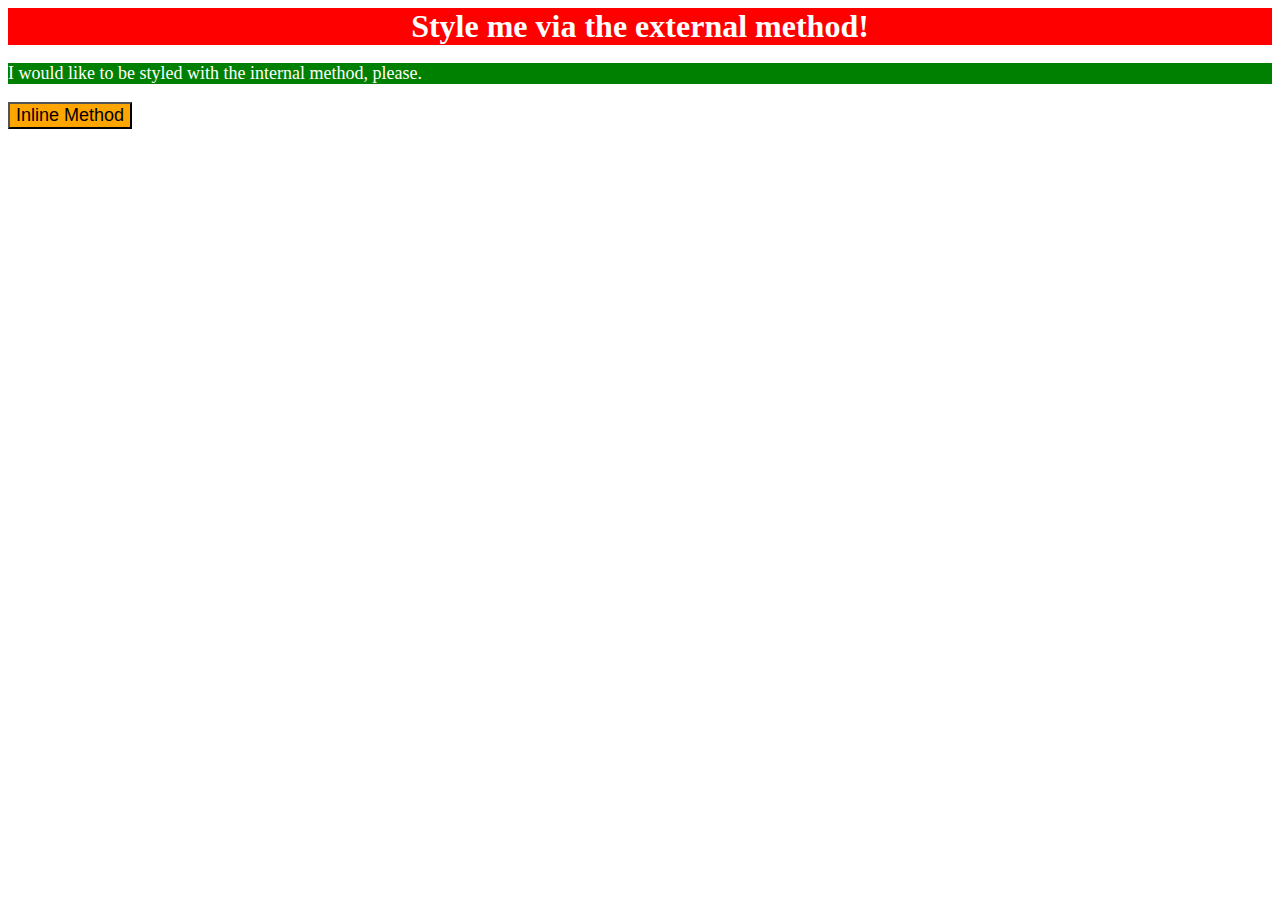
<file: foundations/01-css-methods/index.html>
<!DOCTYPE html>
<html lang="en">
  <head>
    <style>
      p {
        background-color: green;
        color: white;
        font-size: 18px;
      }
    </style>
    <link rel="stylesheet" href="./style.css" />
    <meta charset="UTF-8">
    <meta http-equiv="X-UA-Compatible" content="IE=edge">
    <meta name="viewport" content="width=device-width, initial-scale=1.0">
    <title>Methods for Adding CSS</title>
  </head>
  <body>
    <div>Style me via the external method!</div>
    <p>I would like to be styled with the internal method, please.</p>
    <button style="background: orange; font-size: 18px;">Inline Method</button>
  </body>
</html>
</file>
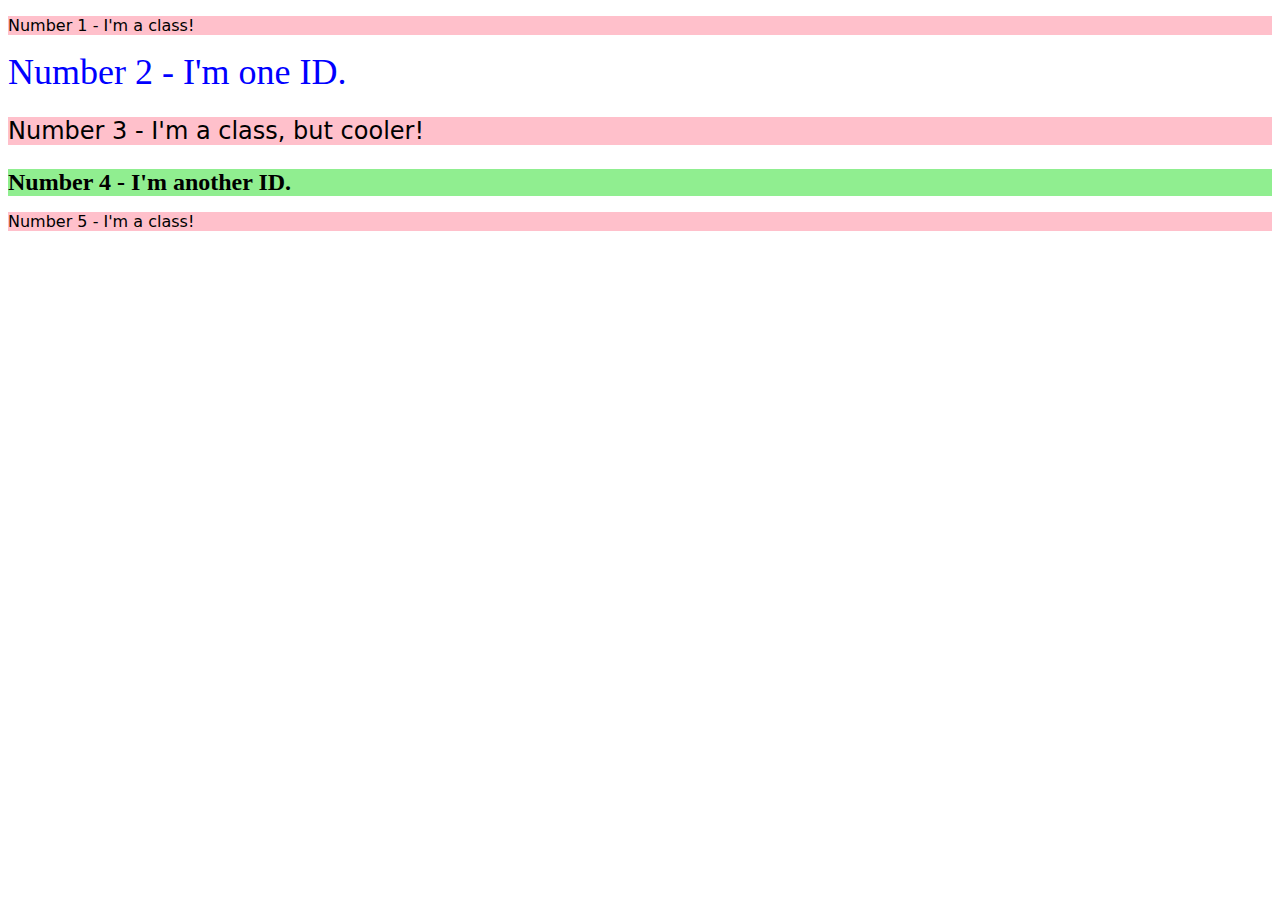
<file: foundations/02-class-id-selectors/index.html>
<!DOCTYPE html>
<html lang="en">
  <head>
    <meta charset="UTF-8">
    <meta http-equiv="X-UA-Compatible" content="IE=edge">
    <meta name="viewport" content="width=device-width, initial-scale=1.0">
    <title>Class and ID Selectors</title>
    <link rel="stylesheet" href="style.css">
  </head>
  <body>
    <p class="odd-number">Number 1 - I'm a class!</p>
    <div id="number-two">Number 2 - I'm one ID.</div>
    <p class="odd-number special-one">Number 3 - I'm a class, but cooler!</p>
    <div id="number-four">Number 4 - I'm another ID.</div>
    <p class="odd-number">Number 5 - I'm a class!</p>
  </body>
</html>
</file>
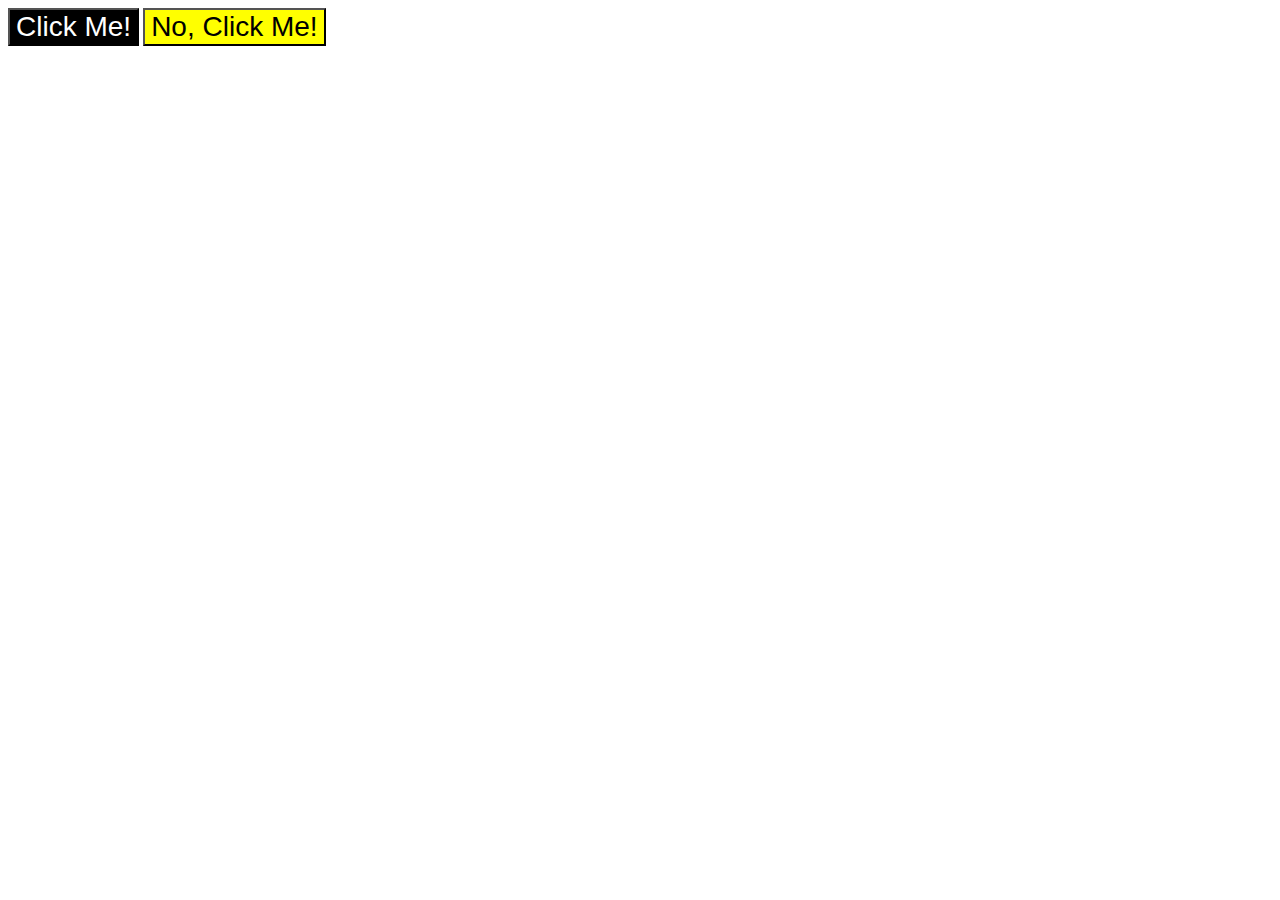
<file: foundations/03-grouping-selectors/index.html>
<!DOCTYPE html>
<html lang="en">
  <head>
    <meta charset="UTF-8">
    <meta http-equiv="X-UA-Compatible" content="IE=edge">
    <meta name="viewport" content="width=device-width, initial-scale=1.0">
    <title>Grouping Selectors</title>
    <link rel="stylesheet" href="style.css">
  </head>
  <body>
    <button class="one">Click Me!</button>
    <button class="two">No, Click Me!</button>
  </body>
</html>
</file>
<file: foundations/01-css-methods/style.css>
div {
    background-color: red;
    color: white;
    font-size: 32px;
    text-align: center;
    font-weight: bold;
}
</file>
<file: foundations/02-class-id-selectors/style.css>
.odd-number {
    background-color: pink;
    font-family: Verdana, "DejaVu Sans", sans-serif;
}

.special-one {
    font-size: 24px;
}

#number-two {
    color: blue;
    font-size: 36px;
}

#number-four {
    background-color: lightgreen;
    font-size: 24px;
    font-weight: bold;
}
</file>
<file: foundations/03-grouping-selectors/style.css>
.one {
    background-color: black;
    color: white;
}

.two {
    background-color: yellow;
}

.one, .two {
    font-size: 28px;
    font-family: Helvetica, "Times New Roman", sans-serif;
}
</file>
